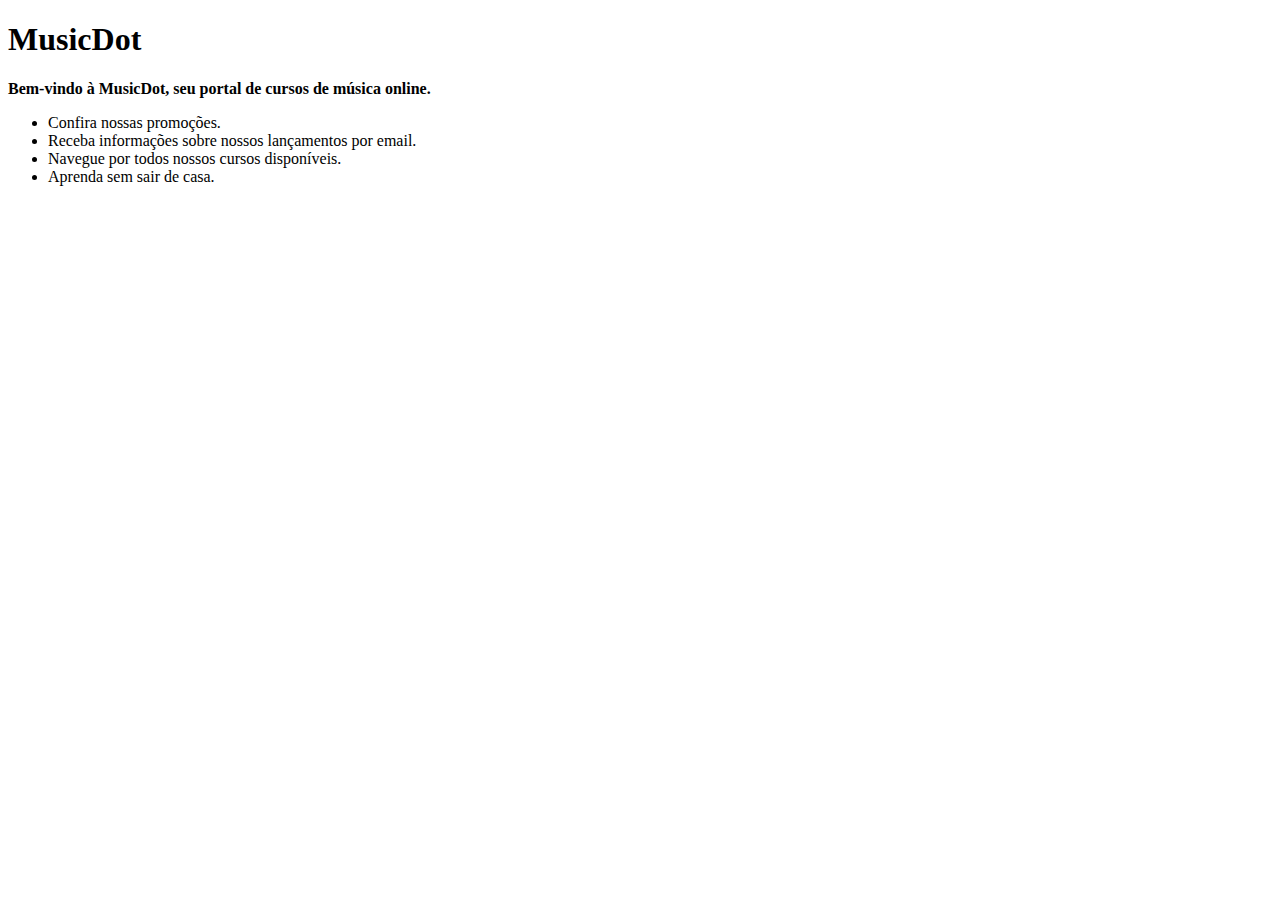
<file: index.html>
<!DOCTYPE html>
<html lang="pt-BR">
<head>
    <meta charset="UTF-8">
    <meta name="viewport" content="width=device-width, initial-scale=1.0">
    <title>MusicDot | Sobre a empresa</title>
    <link rel="icon" href="img/favicon.ico" type="image/x-icon">
</head>
<body>
    <h1>MusicDot</h1>
    <p><strong>Bem-vindo à MusicDot, seu portal de cursos de música online.</strong></p>
    <ul>
        <li>Confira nossas promoções.</li>
        <li>Receba informações sobre nossos lançamentos por email.</li>
        <li>Navegue por todos nossos cursos disponíveis.</li>
        <li>Aprenda sem sair de casa.</li>
    </ul>
</body>
</html>
</file>
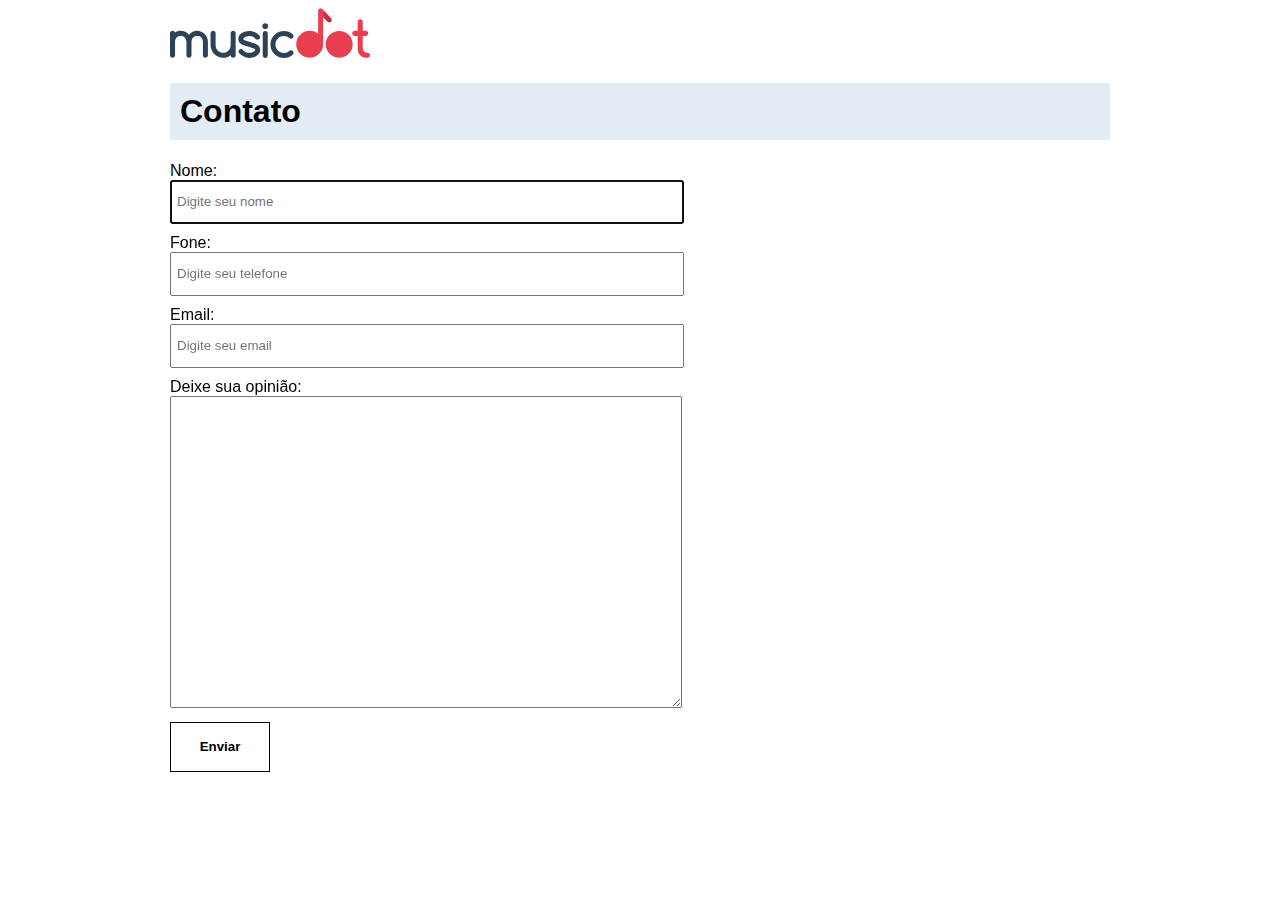
<file: contato.html>
<!DOCTYPE html>
<html lang="pt-BR">
<head>
    <meta charset="UTF-8">
    <meta name="viewport" content="width=device-width, initial-scale=1.0">
    <link rel="shortcut icon" type="imagex/png" href="img/favicon.ico">
    <title>MusicDot | Contato</title>
    <link rel="stylesheet" href="css/style.css">
</head>
<body>

<img src="img/logo.svg" alt="MusicDot">

<h1 class="titulo">Contato</h1>

<form>
  <label for="nome">Nome:</label><br>
  <input type="text" id="nome" name="nome" placeholder="Digite seu nome" autofocus required><br>
  
  <label for="fone">Fone:</label><br>
  <input type="tel" id="fone" name="fone" placeholder="Digite seu telefone" required><br>
  
  <label for="email">Email:</label><br>
  <input type="email" id="email" name="email" placeholder="Digite seu email" required><br>
  
  <label for="opiniao">Deixe sua opinião:</label><br>
  <textarea id="opiniao" name="opiniao" rows="5" style="width: 500px;"></textarea><br>
  
  <button type="submit" style="width: 100px; height: 50px; background-color: white; color: black; font-weight: bold;">Enviar</button>
</form>

    
</body>
</html>
</file>
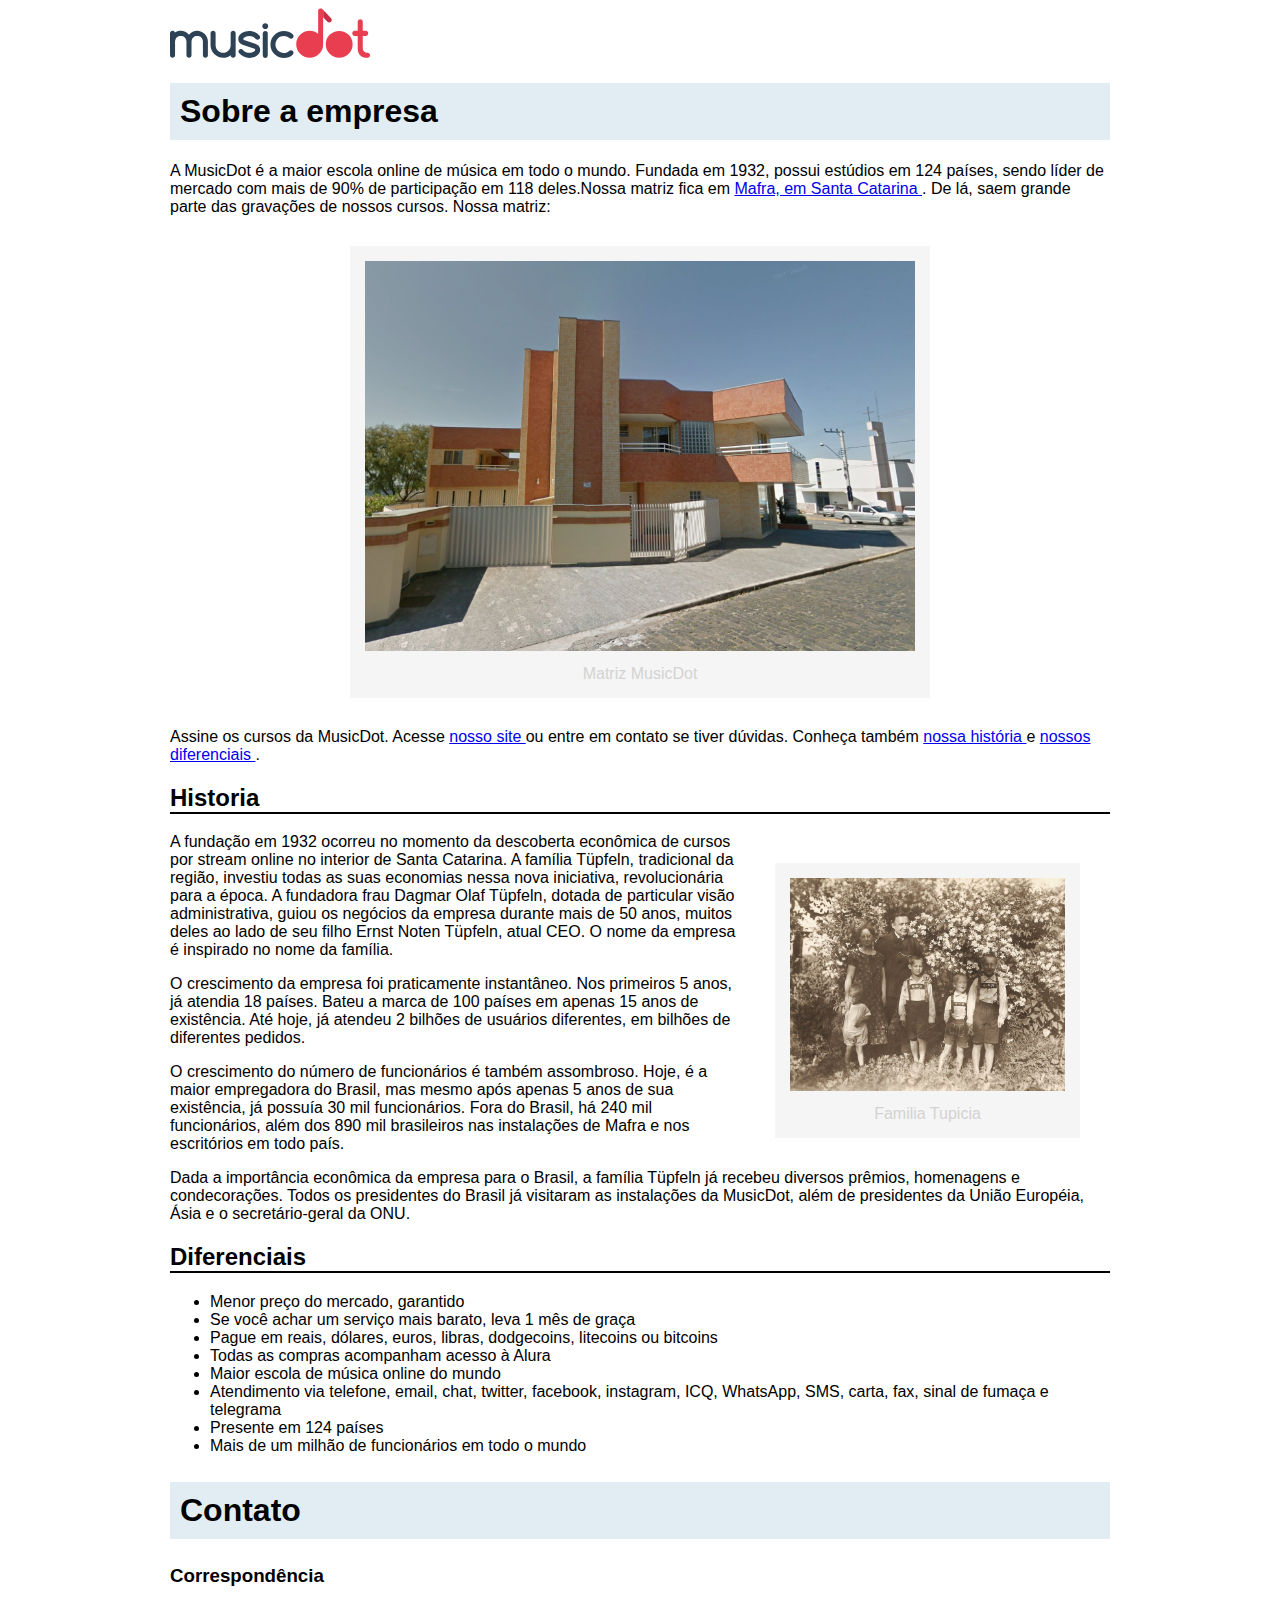
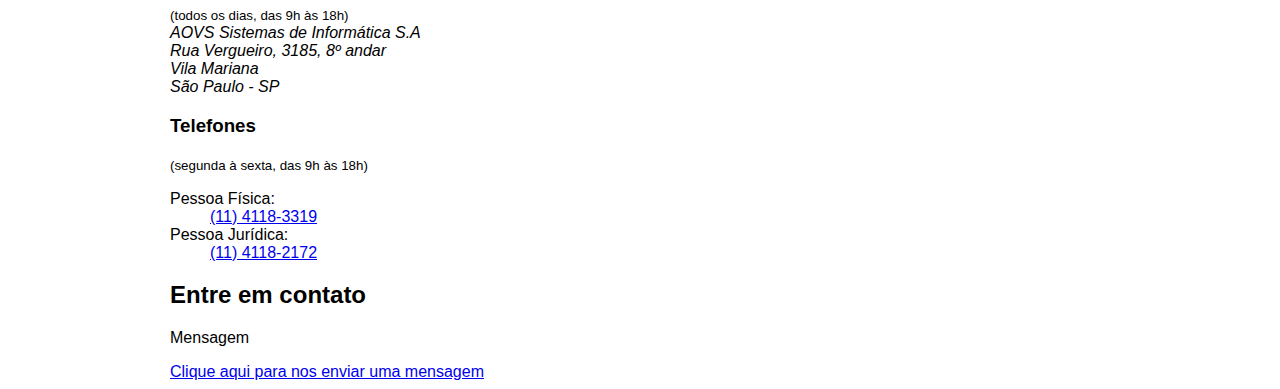
<file: sobre.html>
<!DOCTYPE html>
<html lang="pt-BR">
<head>
    <meta charset="UTF-8">
    <meta name="viewport" content="width=device-width, initial-scale=1.0">
    <link rel="shortcut icon" type="imagex/png" href="img/favicon.ico">
    <title>MusicDot | Sobre a empresa</title>
    <link rel="stylesheet" href="css/style.css">
</head>
<body>

    <img src="img/logo.svg" alt="MusicDot">
    
    <h1 class="titulo">Sobre a empresa</h1>
    <p>A	MusicDot	é	a	maior	escola	online	de	música	em	todo	o	mundo. Fundada	em	1932,	possui	estúdios	em	124	países,	sendo	líder	de	mercado	com	mais	de	90%	de participação	em	118	deles.Nossa	matriz	fica	em	<a href="https://maps.google.com.br/?q=190,GabrielDequech,Mafra,SC"> Mafra, em Santa Catarina </a>.	De	lá,	saem	grande	parte	das	gravações	de	nossos	cursos.	Nossa	matriz:</p>
    
    <figure class="matriz-musicdot">
    <img src="img/matriz-musicdot.png" alt="Matriz">
    <figcaption>Matriz MusicDot</figcaption>
    </figure>
    
    <p>Assine	os	cursos	da	MusicDot.	Acesse	<a href="index.html"> nosso site </a>	ou	entre	em	contato se	tiver	dúvidas.	Conheça	também	<a href="#historia"> nossa história </a>	e	<a href="#diferenciais"> nossos diferenciais </a>. </p>
    
    <h2 id="historia" class="subtitulo">Historia</h2>
    
    <figure class="familia-tupfeln">
    <img src="img/familia-tupfeln.jpg" alt="Matriz">
    <figcaption>Familia Tupicia</figcaption>
    </figure>
    
    <p>A	fundação	em	1932	ocorreu	no	momento	da	descoberta	econômica	de	cursos	por	stream	online	no	interior	de	Santa	Catarina.	A família	Tüpfeln,	tradicional	da	região,	investiu	todas	as	suas	economias	nessa	nova	iniciativa, revolucionária	para	a	época.	A	fundadora	frau	Dagmar	Olaf	Tüpfeln,	dotada	de	particular	visão administrativa,	guiou	os	negócios	da	empresa	durante	mais	de	50	anos,	muitos	deles	ao	lado		de	seu	filho	Ernst	Noten	Tüpfeln,	atual	CEO.	O	nome	da	empresa	é	inspirado	no	nome	da	família.</p>
    <p>O	crescimento	da	empresa	foi	praticamente	instantâneo.	Nos	primeiros	5	anos,	já	atendia	18	países.		Bateu	a	marca	de	100	países	em	apenas	15	anos	de	existência.	Até	hoje,	já	atendeu	2	bilhões		de	usuários	diferentes,	em	bilhões	de	diferentes	pedidos.</p>
    <p>O	crescimento	do número	de	funcionários	é	também	assombroso.	Hoje,	é	a	maior	empregadora	do Brasil,	mas	mesmo	após	apenas	5	anos	de	sua	existência,	já	possuía	30	mil	funcionários.	Fora	do		Brasil,	há	240	mil	funcionários,	além	dos	890	mil	brasileiros	nas	instalações	de	Mafra	e nos	escritórios	em	todo	país.</p>
    <p>Dada	a	importância	econômica	da	empresa	para	o	Brasil,	a	família	Tüpfeln	já	recebeu	diversos	prêmios,		homenagens	e	condecorações.	Todos	os	presidentes	do	Brasil	já	visitaram	as	instalações	da	MusicDot,	além	de	presidentes	da	União	Européia,	Ásia	e	o	secretário-geral	da	ONU.</p>

    <h2 id="diferenciais" class="subtitulo"> Diferenciais </h2>
       <ul>
            <li> Menor preço do mercado, garantido </li>
            <li> Se você achar um serviço mais barato, leva 1 mês de graça </li>
            <li> Pague em reais, dólares, euros, libras, dodgecoins, litecoins ou bitcoins </li>
            <li> Todas as compras acompanham acesso à Alura </li>
            <li> Maior escola de música online do mundo </li>
            <li> Atendimento via telefone, email, chat, twitter, facebook, instagram, ICQ, WhatsApp, SMS, carta, fax, sinal de fumaça e telegrama </li>
            <li> Presente em 124 países </li>
            <li> Mais de um milhão de funcionários em todo o mundo </li>
       </ul>

       <h2 id="contato" class="titulo"> Contato </h2>
    
       <h3>	Correspondência	</h3>
       <small>	(todos	os	dias,	das	9h	às	18h)	</small>
       
       <address>AOVS	Sistemas	de	Informática	S.A
       <br>Rua	Vergueiro,	3185,	8º	andar
       <br>Vila	Mariana
       <br>São	Paulo	-	SP
       </address>
       
       <h3>	Telefones	</h3>
       <small>	(segunda	à	sexta,	das	9h	às	18h)	</small>
       				
       <dl>
       	<dt>	Pessoa	Física:	</dt>
       	<dd> <a	href="tel://114118-3319">	(11)	4118-3319	</a> </dd>
       						
       	<dt>	Pessoa	Jurídica:	</dt>
       	<dd> <a	href="tel://114118-2172">	(11)	4118-2172	</a> </dd>
       </dl>

       <h2>Entre em contato</h2>
    <p>Mensagem</p>
    <a href="contato.html">Clique aqui para nos enviar uma mensagem</a>
</body>
</html>
</file>
<file: css/style.css>
body{
    font-family: Arial, Helvetica, sans-serif;
    width: 940px;
    margin-left: auto;
    margin-right: auto;
}

.titulo {
    padding: 10px;
 
    font-size: 32px;
 
    background-color: #E1EDF2;
  }

  .subtitulo {
    border-bottom: 2px solid black;
  }

figure{
    margin: 30px;
    padding: 15px;
    color: lightgray;
    background-color: whitesmoke;
    text-align: center;
}

figcaption {
      margin-top: 10px;
}

.matriz-musicdot {
      width: 550px;
      margin-left: auto;
      margin-right: auto;
}
    
.familia-tupfeln {
      width: 275px;
      float: right;
}
    
figure img {
      width: 100%;
}

    
form {
    margin-top: 20px;
    margin-bottom: 20px;
}


input[type="text"],
input[type="tel"],
input[type="email"],
textarea {
    width: 500px;
    height: 30px;
    margin-bottom: 10px; 
    padding: 5px; 
}


textarea {
    height: 300px; 
}

button[type="submit"] {
    width: 100px;
    height: 50px;
    background-color: white;
    color: black;
    font-weight: bold;
    border: 1px solid black; 
    cursor: pointer; 
    margin-bottom: 10px; 
}


button[type="submit"]:hover {
    background-color: #f0f0f0; 
}
</file>
